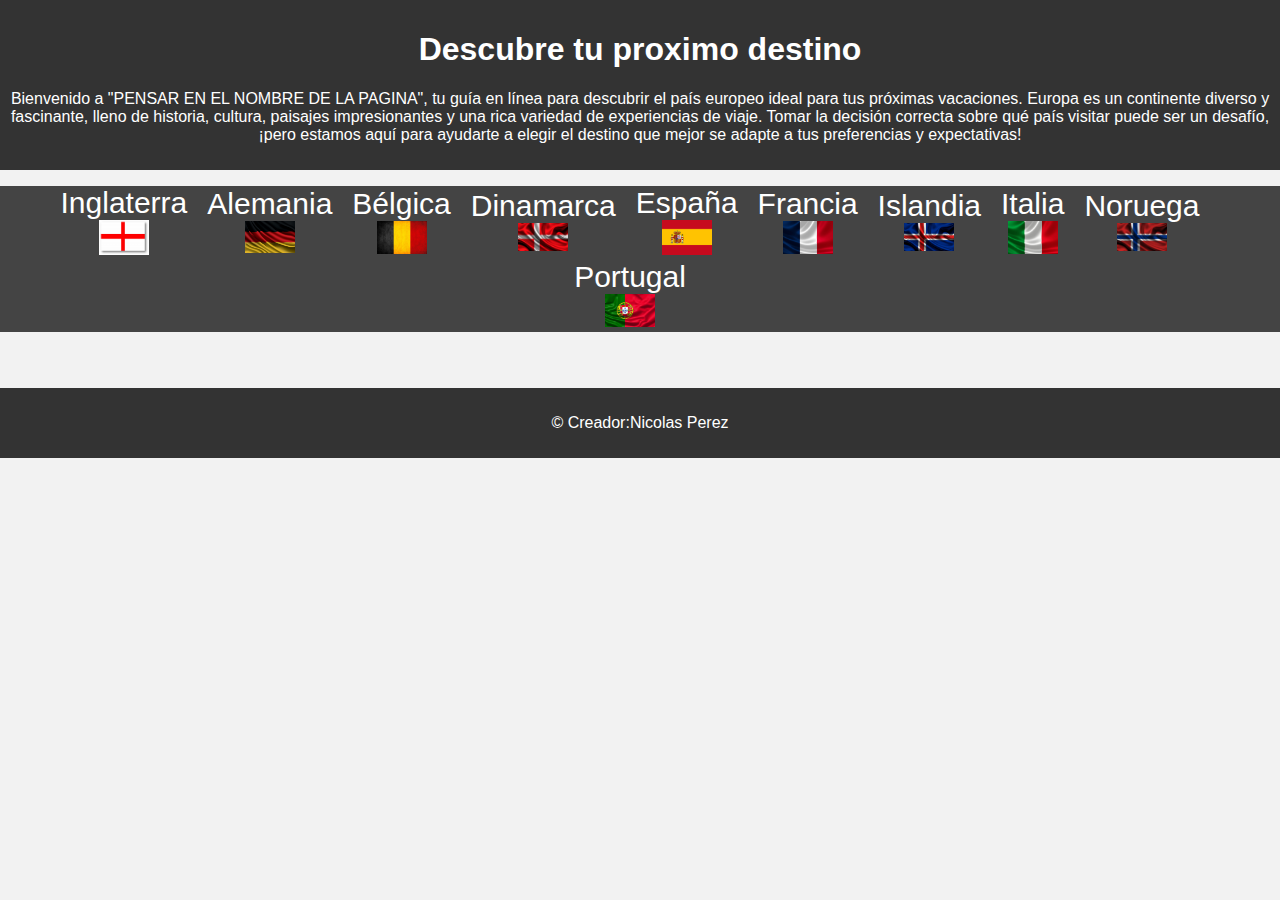
<file: index.html>
<!DOCTYPE html>
<html lang="es">
<head>
    <meta charset="UTF-8">
    <meta name="viewport" content="width=device-width, initial-scale=1.0">
    <link rel="stylesheet" href="styles.css">
    <title>Plataforma de Viajes Europeos</title>
</head>
<body>
    <header>
        <h1>Descubre tu proximo destino</h1>
        <p>Bienvenido a "PENSAR EN EL NOMBRE DE LA PAGINA", tu guía en línea para descubrir el país europeo ideal para tus próximas vacaciones. Europa es un continente diverso y fascinante, lleno de historia, cultura, paisajes impresionantes y una rica variedad de experiencias de viaje. Tomar la decisión correcta sobre qué país visitar puede ser un desafío, ¡pero estamos aquí para ayudarte a elegir el destino que mejor se adapte a tus preferencias y expectativas!</p>
    </header>
    <nav>
        <ul>
            <li>
                <a href="#">Inglaterra</a>
                <img src="BANDERA INGLATERRA.jpg" alt="Bandera de Inglaterra">
            </li>
            <li>
                <a href="#">Alemania</a>
                <img src="BANDERA ALEMANIA.jpg" alt="Bandera de Alemania">
            </li>
            <li>
                <a href="#">Bélgica</a>
                <img src="BANDERA BÉLGICA.jpg" alt="Bandera de Bélgica">
            </li>
            <li>
                <a href="#">Dinamarca</a>
                <img src="BANDERA DINAMARCA.jpg" alt="Bandera de Dinamarca">
            </li>
            <li>
                <a href="#">España</a>
                <img src="BANDERA ESPAÑA.jpg" alt="Bandera de España">
            </li>
            <li>
                <a href="#">Francia</a>
                <img src="BANDERA FRANCIA.jpg" alt="Bandera de Francia">
            </li>
            <li>
                <a href="#">Islandia</a>
                <img src="BANDERA ISLANDIA.jpg" alt="Bandera de Islandia">
            </li>
            <li>
                <a href="#">Italia</a>
                <img src="BANDERA ITALIA.jpg" alt="Bandera de Italia">
            </li>
            <li>
                <a href="#">Noruega</a>
                <img src="BANDERA NORUEGA.jpg" alt="Bandera de Noruega">
            </li>
            <li>
                <a href="#">Portugal</a>
                <img src="BANDERA PORTUGAL.jpg" alt="Bandera de Portugal">
            </li>
        </ul>
    </nav>
    <main>
    </main>
    <footer>
        <p>&copy; Creador:Nicolas Perez</p>
    </footer>
    <script src="script.js"></script>
</body>
</html>
</file>
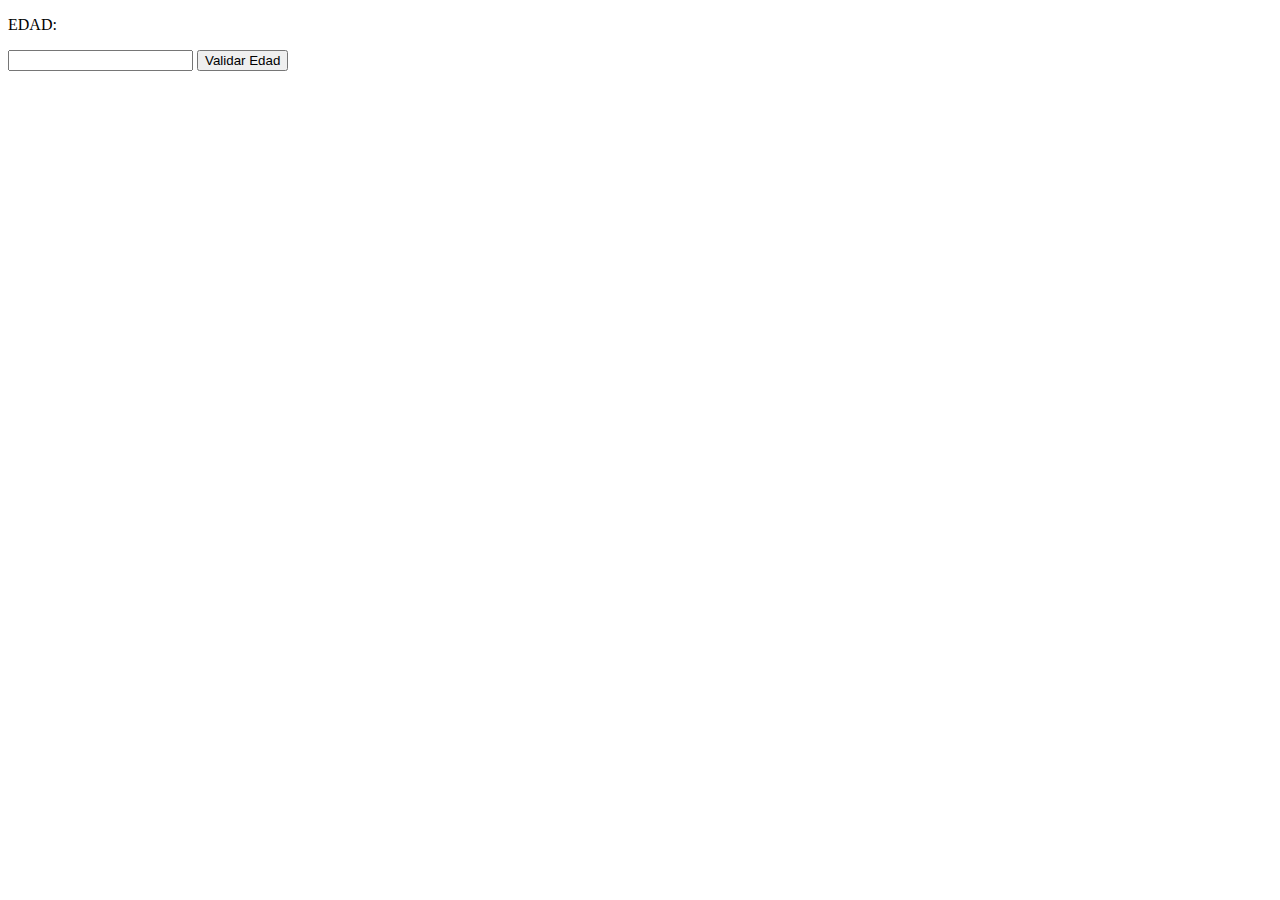
<file: edad.html>
<!DOCTYPE html>
<html lang="en">

<head>
    <meta charset="UTF-8">
    <meta name="viewport" content="width=device-width, initial-scale=1.0">
    <title>EDAD</title>
    <script src="edad.js"></script>
</head>

<body>
    <p> EDAD:</p>
    <input type="text" id="edad" min="1" max="100" />
    <button onclick="validarEdad()">Validar Edad</button>
</body>

</html>
</file>
<file: styles.css>
body {
    font-family: Arial, sans-serif;
    margin: 0;
    padding: 0;
    background-color: #f2f2f2;
}

header {
    background-color: #333;
    color: #fff;
    text-align: center;
    padding: 10px 0;
}

nav {
    text-align: center; /* Centrar el contenido del <nav> */
}

nav ul {
    list-style-type: none;
    padding: 0;
    background-color: #444;
    display: flex;
    justify-content: center; /* Centrar horizontalmente los elementos */
    align-items: center; /* Centrar verticalmente los elementos */
    flex-wrap: wrap; /* Permitir que los elementos se envuelvan si no caben en una línea */
}

nav li {
    margin-right: 20px;
}

nav a {
    text-decoration: none;
    color: #fff;
    font-size: 30px;
}

nav img {
    width: 50px;
    height: auto;
    display: block;
    margin: 0 auto 5px;
}

main {
    padding: 20px;
}

footer {
    text-align: center;
    background-color: #333;
    color: #fff;
    padding: 10px 0;
}
</file>
